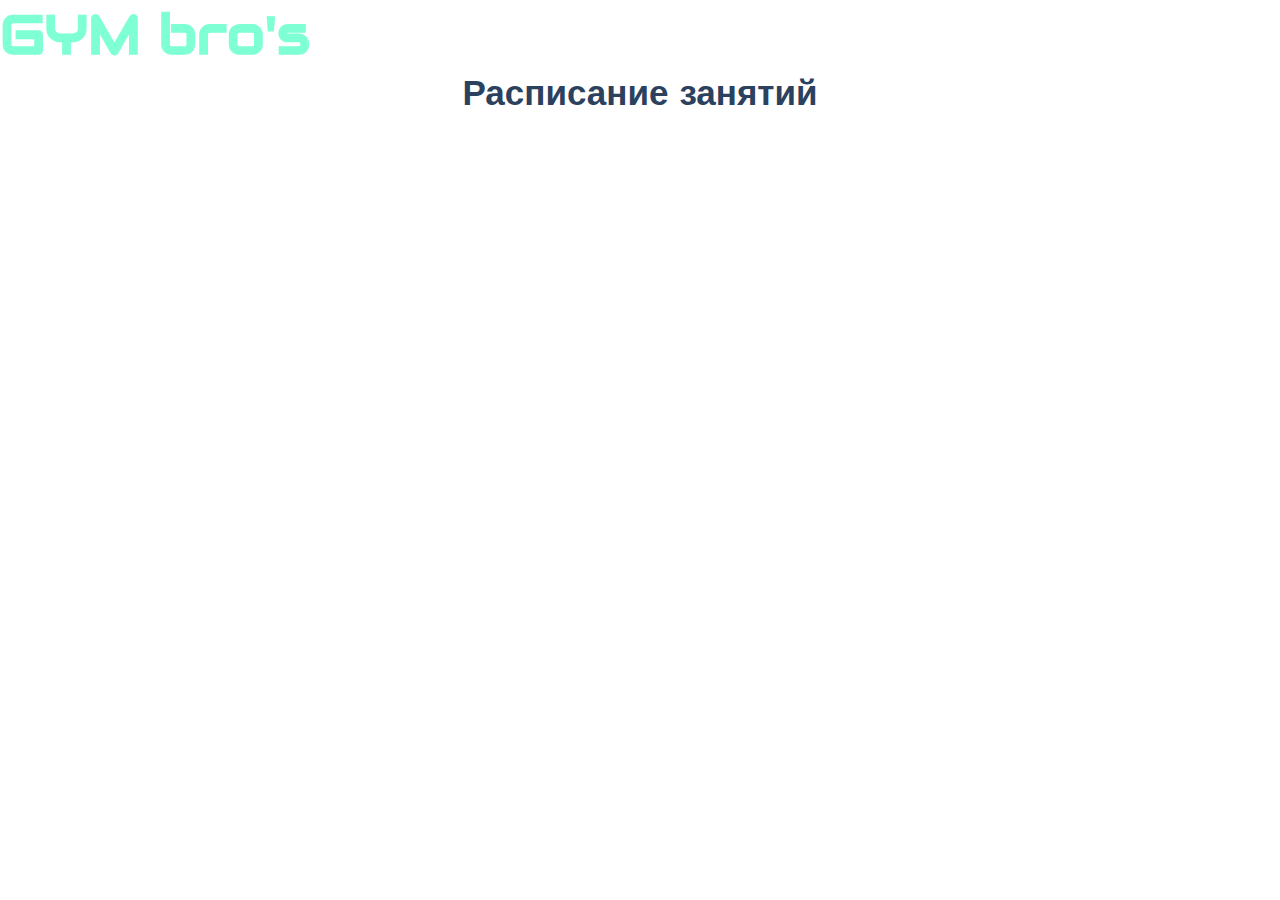
<file: hw1/index.html>
<!DOCTYPE html>
<html lang="en">
<head>
    <meta charset="UTF-8">
    <meta name="viewport" content="width=device-width, initial-scale=1.0">
    <title>Document</title>
    <link rel="stylesheet" href="style.css">
    <link rel="stylesheet" href="https://fonts.googleapis.com/css?family=Audiowide">
    <script src=""></script>
</head>
<body>
    <header class="header">
        <div class="icon-title-box">
            <h1 class="icon-title-box__title">GYM bro's</h1>
        </div>
    </header>
    <main class="container center"> 
        <h1 class="title">Расписание занятий</h1>
        <div class="schedule"></div>
    </main>
</body>
</html>
</file>
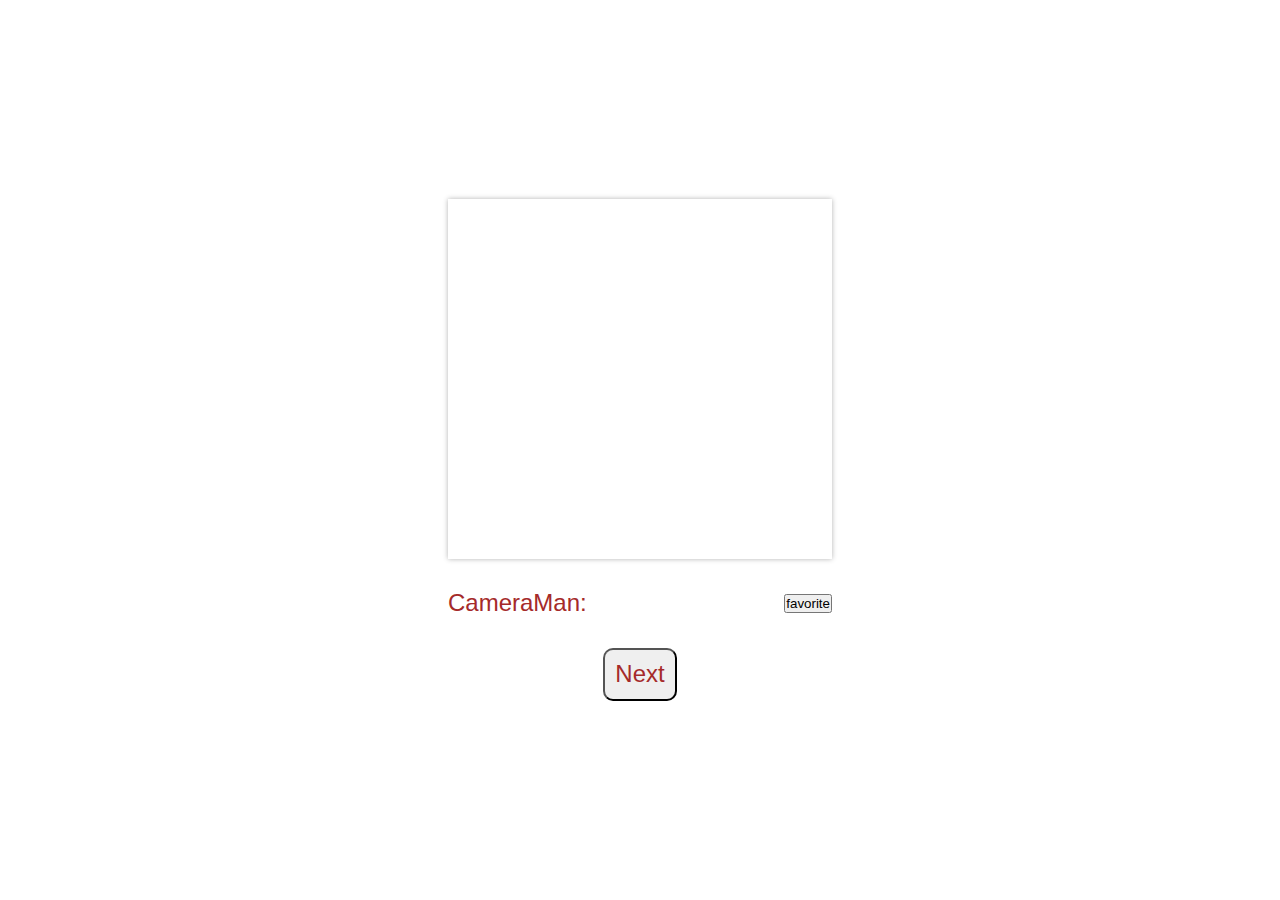
<file: hw3/index.html>
<!DOCTYPE html>
<html lang="en">
<head>
    <meta charset="UTF-8">
    <meta name="viewport" content="width=device-width, initial-scale=1.0">
    <title>Document</title>
    <link rel="stylesheet" href="style.css">
    <link rel="stylesheet" href="app.js">
</head>
<body>
    <div class="container">
        <div class="image_box"></div>
        <div class="image_bottom">
            <p class="image_cameraMan">
                CameraMan:
                <span class="image_cameraMan-name"></span>
            </p>
            <div class="iamge_likes-box">
                <button class="image_likes-button" type="button">
                    <span class="material-symbols-outlined">favorite</span>
                </button>
                <span class="image_likes-counter"></span>
            </div>
        </div>
        <button class="next">Next</button>
    </div>
</body>
</html>
</file>
<file: hw1/style.css>
*{
    margin: 0;
    padding: 0;
}

body{
    background: rgb(rgb(76, 22, 22), rgb(41, 51, 41), rgb(68, 68, 205));
    font-family: "Audiowide", sans-serif;
}
.header{
    display: flex;
    flex-direction: row;
    gap: 32px;
    align-items: center;
}

.icon-title-box{
    display: flex;
    flex-direction: row;
    gap: 32px;
    align-items: center;
}

.icon-title-box__title{
    font-size: 55px;
    color: aquamarine;
}

.center{
    padding-left: calc(50% - 570px);
    padding-right: calc(50% - 570px);        
}

.schedule-box {
    display: grid;
    grid-template-columns: repeat(3, 380px);
    gap: 10px;
}

.title {
    font-size: 35px;
    color: #2B415E;
    text-align: center;
    opacity: 3;
}

.schedule_item-box {
    border: 2px solid #2B415E;
    padding: 10px;
}

p {
    margin-bottom: 10px;
}

.schedule_item-title, .schedule_item-time {
    font-size: 20px;
    color: #2B415E;
    font-weight: bold;
}

.schedule_item-maxnumber, .schedule_item-currentnumber {
    font-size: 14px;
    color: #2B415E;
}

span {
    font-size: 20px;
    font-weight: bold;
}

.button-box {
    display: flex;
    flex-direction: row;
    justify-content: space-between;
}

.button-submit, .button-reject {
    padding: 10px;
    background-color: #2B415E;
    border-radius: 5px;
    color: aliceblue;
    cursor: pointer;
}


.button-submit:hover {
    color: #2B415E;
    background: aliceblue;
    border: 2px solid #2B415E;
    transition: all 0.8s ease-out;
}

.button-reject:hover {
    color: #2B415E;
    background: aliceblue;
    border: 2px solid #2B415E;
    transition: all 0.8s ease-out;
}

.disabled {
    opacity: 0.5;
    pointer-events: none;
}
</file>
<file: hw3/style.css>
* {
    margin: 0;
    padding: 0;
    box-sizing: border-box;
  }
  
  .container {
    height: 100vh;
    display: flex;
    flex-direction: column;
    align-items: center;
    justify-content: center;
    gap: 30px;
  }
  .container .image_box {
    width: 30%;
    height: 40%;
    box-shadow: 0px 0px 5px rgba(0, 0, 0, 0.3);
  }
  .container .image_box .image {
    width: 100%;
    height: 100%;
  }
  .container .image_bottom {
    width: 30%;
    display: flex;
    justify-content: space-between;
    align-items: center;
  }
  .container .image_bottom .image_cameraMan {
    font-family: "Roboto", sans-serif;
    font-size: 24px;
    line-height: 1.2;
    font-weight: 500;
    color: brown;
  }
  .container .image_bottom .image_cameraMan span {
    padding-left: 10px;
    font-family: "Roboto", sans-serif;
    font-size: 24px;
    line-height: 1.2;
    font-weight: 600;
    font-style: italic;
    color: rgb(44, 20, 134);
  }
  .container .image_bottom .image_likes-box {
    display: flex;
    align-items: center;
    gap: 25px;
    border-radius: 20px;
    box-shadow: 0px 0px 5px rgba(0, 0, 0, 0.3);
    height: 50px;
    padding: 10px;
  }
  .container .image_bottom .image_likes-box .image_likes-button {
    border: none;
    background: none;
    cursor: pointer;
  }
  .container .image_bottom .image_likes-box .image_likes-button .material-symbols-outlined:active {
    filter: brightness(0) saturate(100%) invert(29%) sepia(82%) saturate(7494%) hue-rotate(356deg) brightness(93%) contrast(99%);
  }
  .container .image_bottom .image_likes-box .image_likes-counter {
    font-family: "Roboto", sans-serif;
    font-size: 20px;
    line-height: 1.2;
    font-weight: 500;
    color: brown;
  }
  .container .next {
    padding: 10px;
    font-family: "Roboto", sans-serif;
    font-size: 24px;
    line-height: 1.2;
    font-weight: 500;
    color: brown;
    border-radius: 10px;
  }
</file>
